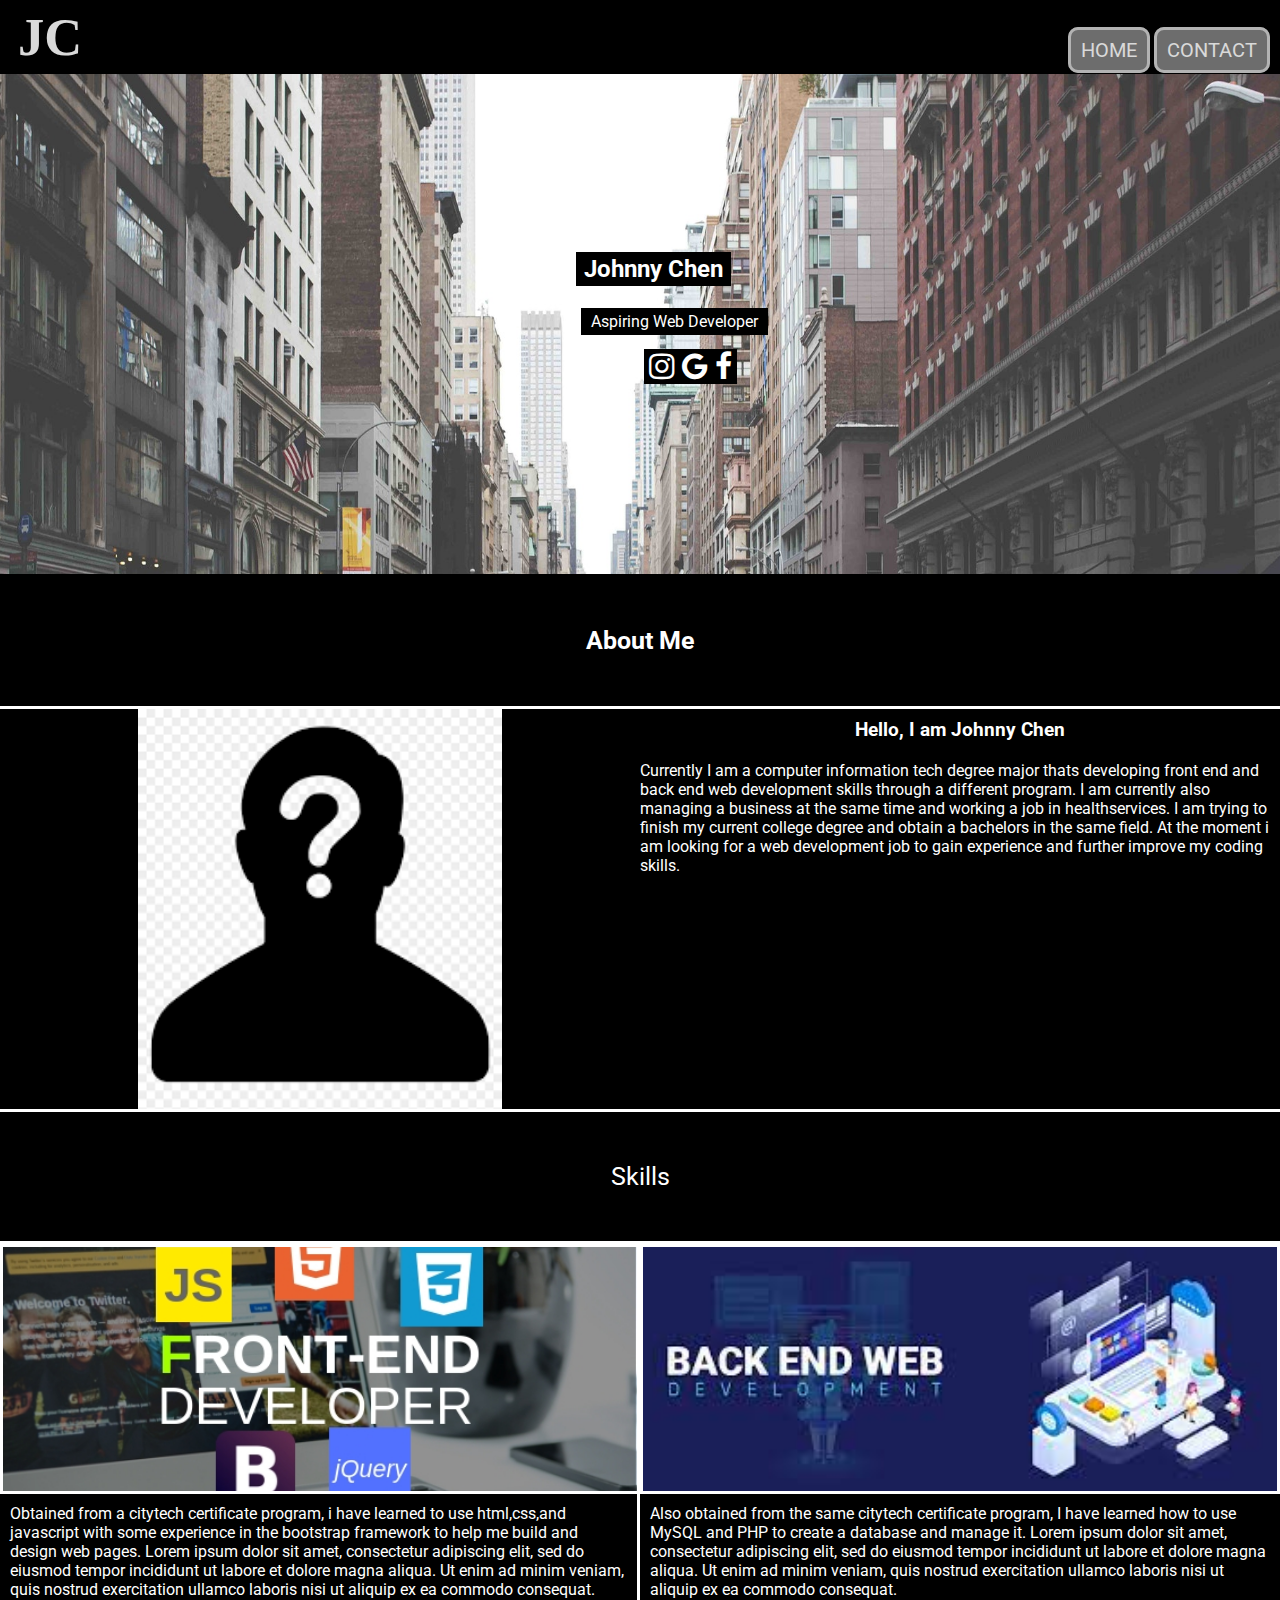
<file: index.html>
<!DOCTYPE html>
<html>
    <head>
        <meta charset="utf-8">
        <meta http-equiv="X-UA-Compatible" content="IE=edge">
        <title>Home</title>
        <meta name="description" content="">
        <meta name="viewport" content="width=device-width, initial-scale=1">
        <link rel="stylesheet" href="assets/css/style.css">
        <link rel="stylesheet" href="https://cdnjs.cloudflare.com/ajax/libs/font-awesome/4.7.0/css/font-awesome.min.css">
        <link rel="preconnect" href="https://fonts.googleapis.com">
        <link rel="preconnect" href="https://fonts.gstatic.com" crossorigin>
        <link href="https://fonts.googleapis.com/css2?family=Open+Sans+Condensed:wght@300&family=Roboto:wght@100&display=swap" rel="stylesheet">

        <style>

            * {
                color: white;
                background-color: black;
                font-family: 'Roboto', sans-serif;
            }
            .hero {
                background-image: url("assets/img/image1.jpeg");
                background-repeat: no-repeat;
                background-size: cover;    
                background-position: center;  
                background-attachment: fixed; 
                height: 500px;    
            }


            /* How would i code these 3 elements to stay centered while window size changes? */
            .name {
                display: inline-block;
                position: relative;
                top: 35%;
                left: 45%;
                border: solid;
                border-color: black;
                border-radius: 0px;
                padding-left: 5px;
                padding-right: 5px;
                
            }

            .txt {
                display: inline-block;
                position: relative;
                top: 45%;
                left: 33%;
                padding: 4px 10px;
            }

            .sociallinks {
                display: inline-block;
                position:relative;
                top: 55%;
                left: 23%;
                font-size: 30px;
                padding-left: 5px;
                padding-right: 5px;
            }

            .sociallinks a {
                text-decoration: none;
            }

            .sociallinks a:hover{
	            color:blue;
            
            }

            /* About me section */
            .am {
                display: flex;
                width: 100vw;
                height: 15vh;
                align-items: center;
                justify-content: center;
                font-size: 25px;
                border-bottom: solid;
                border-color: white;
            }
        
            .flexcontainer {
                display: flex;
            }

            .image {
                flex: 1;
                background-image: url("assets/img/who.jpeg");
                background-repeat: no-repeat;
                background-size: contain;
                background-position: center;
                height: 400px;
            }

            .sum {
                flex: 1;
            }


            /* Skill title */
            .intro {
                padding-top: 10px;
                padding-bottom: 20px;
                text-align: center;
            }
            
            .skilltitle {
                display: flex;
                width: 100vw;
                height: 15vh;
                align-items: center;
                justify-content: center;
                font-size: 25px;
                border-top: solid;
                border-bottom: solid;
                border-color: white;
            }

            /* Skills */
            .flexcontainer2 {
                display: flex;
            }

            .web1 {
                background-image: url("assets/img/Front.jpeg");
                background-position: center;
                background-repeat: no-repeat;
                background-size: cover;
                height: 250px;
                border: solid;
            }

            .para1 {
                padding: 10px 10px 40px 10px;
                border-right: solid;
            }

            .web2 {
                background-image: url("assets/img/back.jpeg");
                background-position: center;
                background-repeat: no-repeat;
                background-size: cover;
                height: 250px;
                border: solid;
            }

            .para2 {
                padding: 10px 10px 40px 10px;
            }

            .skill1 {
                flex: 1;
            }

            .skill2 {
                flex: 1;
                margin-top: 0;
            }
        </style>
    </head>
    <body>
        <!-- NavBar + Logo will be on all Pages -->
        <section>
            <div class="logo">
                <h2><a href="index.html">JC</a></h2>
            </div>
            <nav class="head">
                <ul>
                    <li><a href="index.html">Home</a></li>
                    <li><a href="contact.html">Contact</a></li>
                </ul>
            </nav>
        </section>


        <!-- Hero Page -->
        <div class="hero">
            <h2 class="name">Johnny Chen</h2>
            <p class="txt">Aspiring Web Developer</p>
            <!-- Navs to socialmedias + Linked Icons -->
            <div class="sociallinks">
                    <a href="https://www.instagram.com" class="fa fa-instagram" target="blank"></a>
                    <a href="mailto:johnnychen384@gmail.com" class="fa fa-google" target="blank"></a>
                    <a href="https://www.facebook.com" class="fa fa-facebook" target="blank"></a>
            </div>
        </div>


        <!-- About section -->
        <div>
            <h2 class="am">About Me</h2>
        </div>


        <div class="flexcontainer">
            <!-- Container for IMG of me -->
            <div class="image">
            </div>
            <!-- Background -->
            <div class="sum">
                <h3 class="intro">Hello, I am Johnny Chen</h3>
                <p>Currently I am a computer information tech degree major thats developing front end and back end web development skills through a different program. I am currently also managing a business at the same time and working a job in healthservices. I am trying to finish my current college degree and obtain a bachelors in the same field. At the moment i am looking for a web development job to gain experience and further improve my coding skills.</p>
            </div>
        </div>

        <div class="skilltitle">
            <p>Skills</p>
        </div>
        <div class="flexcontainer2">
            <!-- Skill1 -->
            <div class="skill1">
                <div class="web1"></div>
                <p class="para1">Obtained from a citytech certificate program, i have learned to use html,css,and javascript with some experience in the bootstrap framework to help me build and design web pages.
                    Lorem ipsum dolor sit amet, consectetur adipiscing elit, sed do eiusmod tempor incididunt ut labore et dolore magna aliqua. Ut enim ad minim veniam, quis nostrud exercitation ullamco laboris nisi ut aliquip ex ea commodo consequat. 
                </p>
            </div>
            <!-- Skill2 -->
            <div class="skill2">
                <div class="web2"></div>
                <p class="para2">Also obtained from the same citytech certificate program, I have learned how to use MySQL and PHP to create a database and manage it.
                    Lorem ipsum dolor sit amet, consectetur adipiscing elit, sed do eiusmod tempor incididunt ut labore et dolore magna aliqua. Ut enim ad minim veniam, quis nostrud exercitation ullamco laboris nisi ut aliquip ex ea commodo consequat. 
                </p>
            </div>
        </div>
    </body>
</html>
</file>
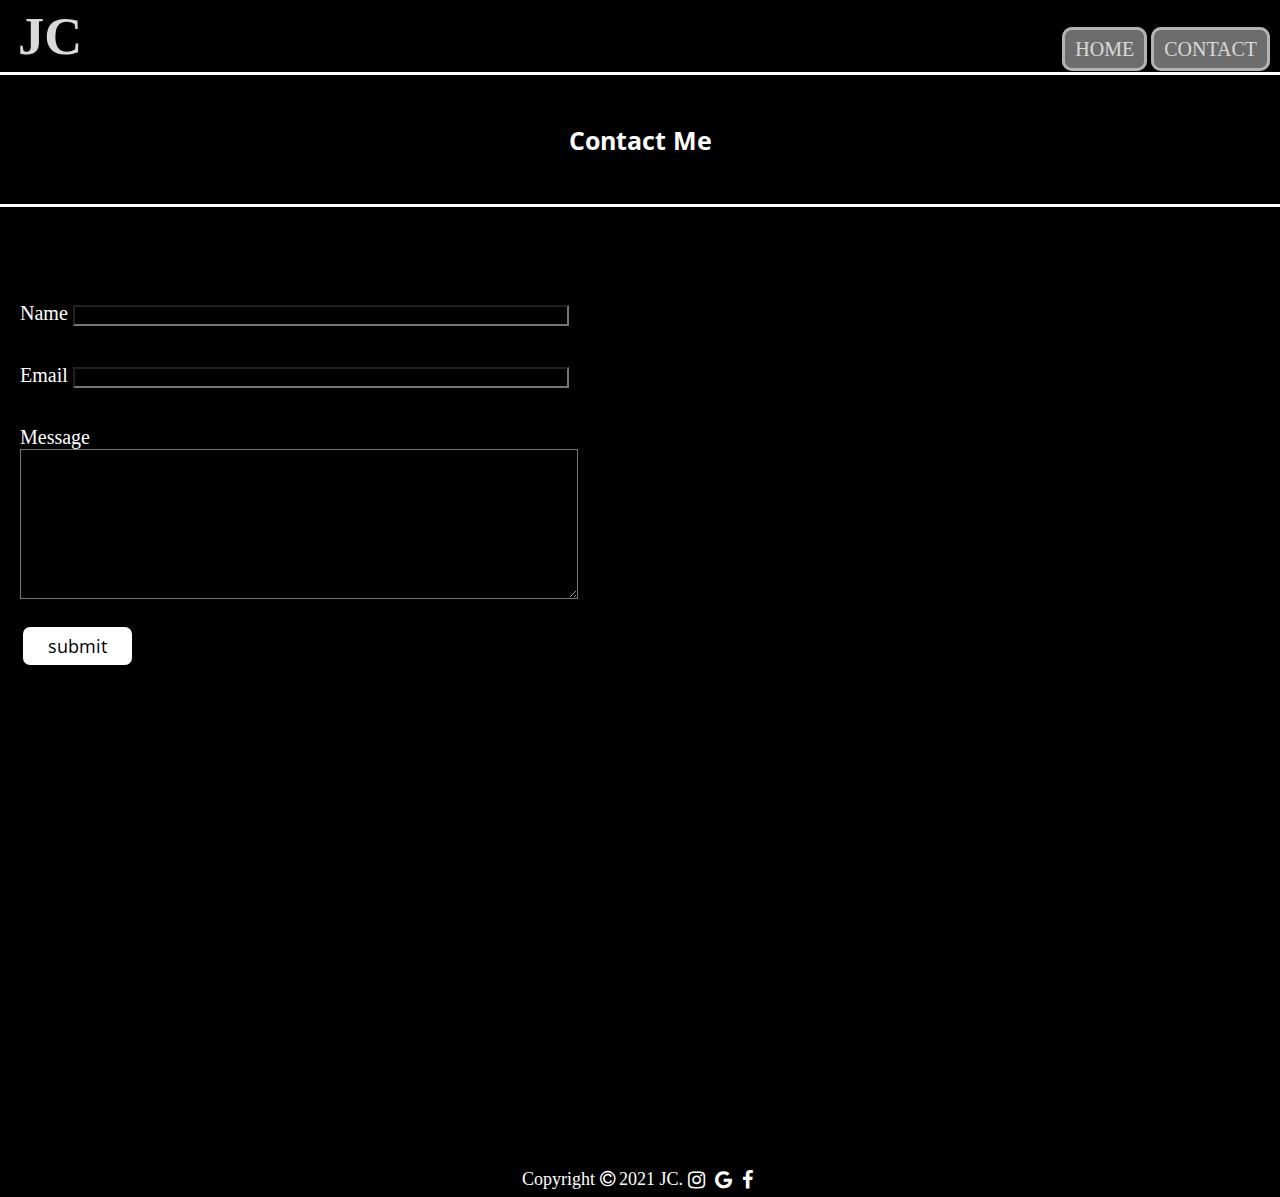
<file: contact.html>
<!DOCTYPE html>
<html>
    <head>
        <meta charset="utf-8">
        <meta http-equiv="X-UA-Compatible" content="IE=edge">
        <title>Contact Me</title>
        <meta name="description" content="">
        <meta name="viewport" content="width=device-width, initial-scale=1">
        <link rel="stylesheet" href="assets/css/style.css">
        <link rel="stylesheet" href="https://cdnjs.cloudflare.com/ajax/libs/font-awesome/4.7.0/css/font-awesome.min.css">
        <link rel="preconnect" href="https://fonts.googleapis.com">
        <link rel="preconnect" href="https://fonts.gstatic.com" crossorigin>
        <link href="https://fonts.googleapis.com/css2?family=Open+Sans+Condensed:ital,wght@1,300&display=swap" rel="stylesheet">

        <style>
            * {
                color: white;
                background-color: black;
            }
            /* font-family: 'Open Sans Condensed', sans-serif; */


            /* title */
            .contacttitle {
                display: flex;
                width: 100vw;
                height: 15vh;
                align-items: center;
                justify-content: center;
                font-size: 25px;
                border-top: solid;
                border-bottom: solid;
                border-color: white;
                font-family: 'Open Sans Condensed', sans-serif;
            }

            .contactform {
                display: block;
                padding-top: 75px;
            }

            /* Name */
            .nmform {
                display: block;
                padding: 20px;
                font-size: 20px;
            }

            .name {
                width: 40%;
            }

            /* Email */
            .emform {
                display: block;
                padding: 0px 20px 20px 20px;
                font-size: 20px;
            }

            .email {
                width: 40%;
            }

            /* Message */
            .msg {
                display: block;
                padding: 0px 20px 20px 20px;
                font-size: 20px;
            }
            
            .message {
                width: 45%;
                height: 150px;
            }


            /* submit */
            .sub{
                padding-left: 20px;
                padding-bottom: 40px;
            }

            .submit {
                padding: 7px 25px 7px 25px;
                color: black;
                background-color: white;
                border-radius: 10px;
                border: solid;
                font-size: 18px;
                font-family: 'Open Sans Condensed', sans-serif;
            }
            
            /* footer */

            .copy{
                font-size: 18px;
                margin: 0;
            }
            .sociallinks {
                height: 35px;
                display: flex;
                flex-direction: row;
                justify-content: center;
                align-items: center;
                font-size: 20px;
                color: white;
                left: 4%;
            }

            .sociallinks a {
                text-decoration: none;
                padding: 5px;
                margin: 0;
            }

            .sociallinks a:hover{
                color:blue;
            }
        </style>
    </head>
    <body>
        <!-- NavBar + Logo will be on all Pages -->
        <section>
            <div class="logo">
                <h2><a href="index.html">JC</a></h2>
            </div>
            <nav class="head">
                <ul>
                    <li><a href="index.html">Home</a></li>
                    <li><a href="contact.html">Contact</a></li>
                </ul>
            </nav>
        </section>


        <!-- Contact title -->
        <div>
            <h2 class="contacttitle">Contact Me</h2>
        </div>


        <!-- Message form -->
        <div class="contactpage">
            <form class="contactform">
                <div>
                    <label class="nmform">Name
                        <input type="text" name="name" class="name">
                    </label>
                    <br>
                    <label class="emform">Email
                        <input type="email" name="email" class="email">
                    </label>
                </div>
                <br>
                <div>
                    <label class="msg">Message<br>
                        <textarea name="message" class="message"></textarea>
                    </label>
                </div>
                <div class="sub">
                    <input type="submit" name="submit" value="submit" class="submit">
                </div>
            </form>
        </div>


        <!-- Map -->
        <div class="map">
            <iframe src="https://www.google.com/maps/embed?pb=!1m18!1m12!1m3!1d3027.242262451011!2d-74.00042378255611!3d40.6465898!2m3!1f0!2f0!3f0!3m2!1i1024!2i768!4f13.1!3m3!1m2!1s0x89c25acf0ff57115%3A0xcb058b8bdbe41033!2sNew%20Era%20Billiard!5e0!3m2!1sen!2sus!4v1638313090981!5m2!1sen!2sus" width="100%" height="450" style="border:0;" allowfullscreen="" loading="lazy"></iframe>
        </div>

        <footer class="end">
            <div class="sociallinks">
                <p class="copy">
                    Copyright <i class="fa fa-copyright"></i> 2021 JC.
                </p>
                <a href="https://www.instagram.com" class="fa fa-instagram" target="blank"></a>
                <a href="mailto:johnnychen384@gmail.com" class="fa fa-google" target="blank"></a>
                <a href="https://www.facebook.com" class="fa fa-facebook" target="blank"></a>
            </div>
        </footer>
    </body>
</html>
</file>
<file: assets/css/style.css>
* {
  -webkit-box-sizing: border-box;
          box-sizing: border-box;
  max-width: 1437px;
  margin: 0;
}

section {
  color: white;
  background-color: black;
  padding: 6px 8px;
  opacity: .85;
  text-decoration: none;
  text-transform: uppercase;
  font-weight: normal;
}

.logo {
  font-size: 35px;
}

.logo a {
  text-decoration: none;
  color: white;
  font-family: cursive;
  padding-left: 10px;
}

.logo a:hover {
  color: blue;
}

.head {
  position: absolute;
  top: 10px;
  right: 10px;
}

.head ul {
  list-style: none;
  text-align: center;
  padding-top: 28px;
}

.head li {
  display: inline-block;
}

.head a {
  text-decoration: none;
  font-size: 20px;
  padding: 8px 10px;
  background-color: grey;
  border: solid;
  border-color: lightgrey;
  border-radius: 10px;
  color: white;
}

.head a:hover {
  color: blue;
}
/*# sourceMappingURL=style.css.map */
</file>
